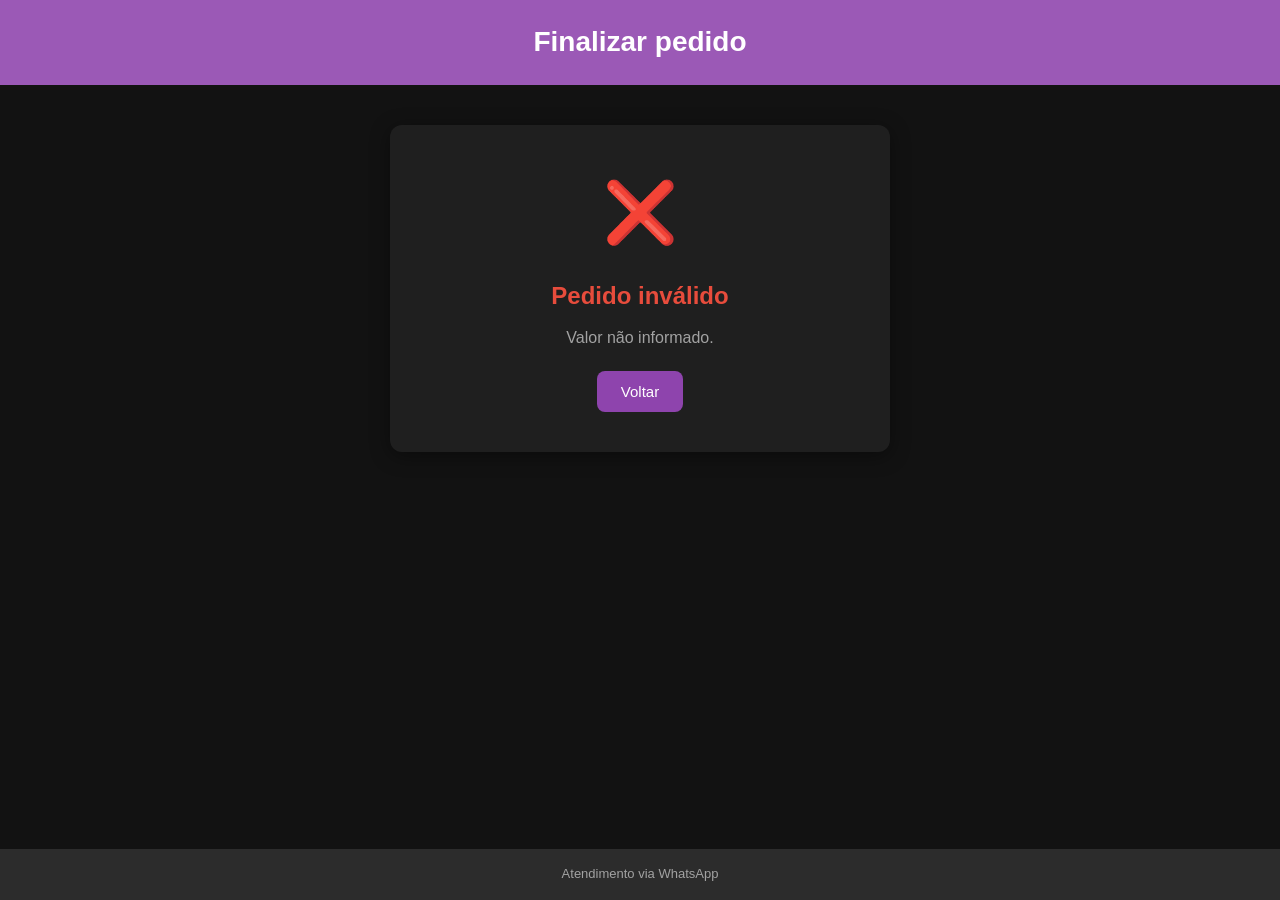
<file: frontend/confirmation.html>
<!DOCTYPE html>
<html lang="pt-BR">
<head>
    <meta charset="UTF-8">
    <meta name="viewport" content="width=device-width, initial-scale=1.0">
    <title>Finalizar pedido - EXOCARDS</title>
    <link rel="stylesheet" href="confirmation.css">
</head>
<body>
    <header>
        <h1>Finalizar pedido</h1>
    </header>

    <main>
        <section class="payment-info">

            <!-- Resumo do pedido -->
            <div id="estado-resumo" class="estado">
                <h2 id="nome-cartao"></h2>
                <p class="valor-label">Valor:</p>
                <p class="valor-destaque">R$ <span id="valor-cartao">0,00</span></p>

                <p class="aviso">Clique no botão abaixo para realizar o pagamento pelo whatsapp. Você receberá as informacoes do cartão imediatamente após o pagamento.</p>

                <a id="btn-whatsapp" class="btn-whatsapp" href="#">Continuar no WhatsApp</a>
            </div>

            <!-- Erro -->
            <div id="estado-erro" class="estado" style="display:none;">
                <div class="erro-icon">❌</div>
                <h2>Pedido inválido</h2>
                <p>Valor não informado.</p>
                <button onclick="window.history.back()" class="btn-voltar">Voltar</button>
            </div>

        </section>
    </main>

    <footer>
        <p>Atendimento via WhatsApp</p>
    </footer>

    <script>
        // Formato: 55 + DDD + número, só dígitos.
        // Celular tem 11 dígitos (DDD + 9 + 8). Confira se não falta o 9 aqui.
        const WHATSAPP = '554598313626';

        const params = new URLSearchParams(window.location.search);
        const valor = parseFloat(params.get('value'));
        const nomeCartao = params.get('name') || 'Cartão';

        document.addEventListener('DOMContentLoaded', () => {
            if (!valor || isNaN(valor)) {
                document.getElementById('estado-resumo').style.display = 'none';
                document.getElementById('estado-erro').style.display = 'block';
                return;
            }

            const valorFmt = valor.toLocaleString('pt-BR', { minimumFractionDigits: 2 });
            document.getElementById('nome-cartao').textContent = nomeCartao;
            document.getElementById('valor-cartao').textContent = valorFmt;

            const mensagem =
                `Olá! Quero comprar:\n` +
                `*${nomeCartao}*\n` +
                `Valor: R$ ${valorFmt}\n\n` +
                `Favor gerar código PIX para pagamento.`;

            const link = `https://wa.me/${WHATSAPP}?text=${encodeURIComponent(mensagem)}`;
            document.getElementById('btn-whatsapp').href = link;
        });
    </script>
</body>
</html>
</file>
<file: frontend/confirmation.css>
* {
    margin: 0;
    padding: 0;
    box-sizing: border-box;
    font-family: 'Arial', sans-serif;
}

body {
    background-color: #121212;
    color: #f4f4f4;
    line-height: 1.6;
    min-height: 100vh;
    display: flex;
    flex-direction: column;
}

header {
    background-color: #9b59b6;
    color: white;
    padding: 20px;
    text-align: center;
}

header h1 {
    font-size: 28px;
    font-weight: 700;
}

main {
    flex: 1;
    display: flex;
    justify-content: center;
    align-items: flex-start;
    padding: 40px 20px;
}

.payment-info {
    background-color: #1f1f1f;
    border-radius: 12px;
    padding: 40px;
    max-width: 500px;
    width: 100%;
    box-shadow: 0 4px 20px rgba(0,0,0,0.4);
    text-align: center;
}

.estado { display: block; }

/* Resumo */
#nome-cartao {
    font-size: 22px;
    color: #9b59b6;
    margin-bottom: 10px;
}

.valor-label {
    color: #a2a2a2;
    font-size: 14px;
    margin-bottom: 4px;
}

.valor-destaque {
    font-size: 36px;
    font-weight: bold;
    color: #fff;
    margin-bottom: 24px;
}

.aviso {
    color: #a2a2a2;
    font-size: 14px;
    margin-bottom: 24px;
}

.btn-whatsapp {
    display: inline-block;
    background-color: #25d366;
    color: #fff;
    text-decoration: none;
    padding: 14px 28px;
    border-radius: 8px;
    font-size: 16px;
    font-weight: bold;
    transition: 0.3s;
}

.btn-whatsapp:hover { background-color: #1ebe5a; }

/* Erro */
.erro-icon {
    font-size: 60px;
    margin-bottom: 16px;
}

#estado-erro h2 { color: #e74c3c; margin-bottom: 10px; }

#estado-erro p {
    color: #a2a2a2;
    margin-bottom: 20px;
}

.btn-voltar {
    background-color: #8e44ad;
    color: white;
    border: none;
    padding: 12px 24px;
    border-radius: 8px;
    font-size: 15px;
    cursor: pointer;
    transition: 0.3s;
}

.btn-voltar:hover { background-color: #732d91; }

footer {
    background-color: #2c2c2c;
    color: #a2a2a2;
    padding: 15px;
    text-align: center;
    font-size: 13px;
}

@media (max-width: 768px) {
    .payment-info { padding: 24px 16px; }
    .valor-destaque { font-size: 28px; }
}
</file>
